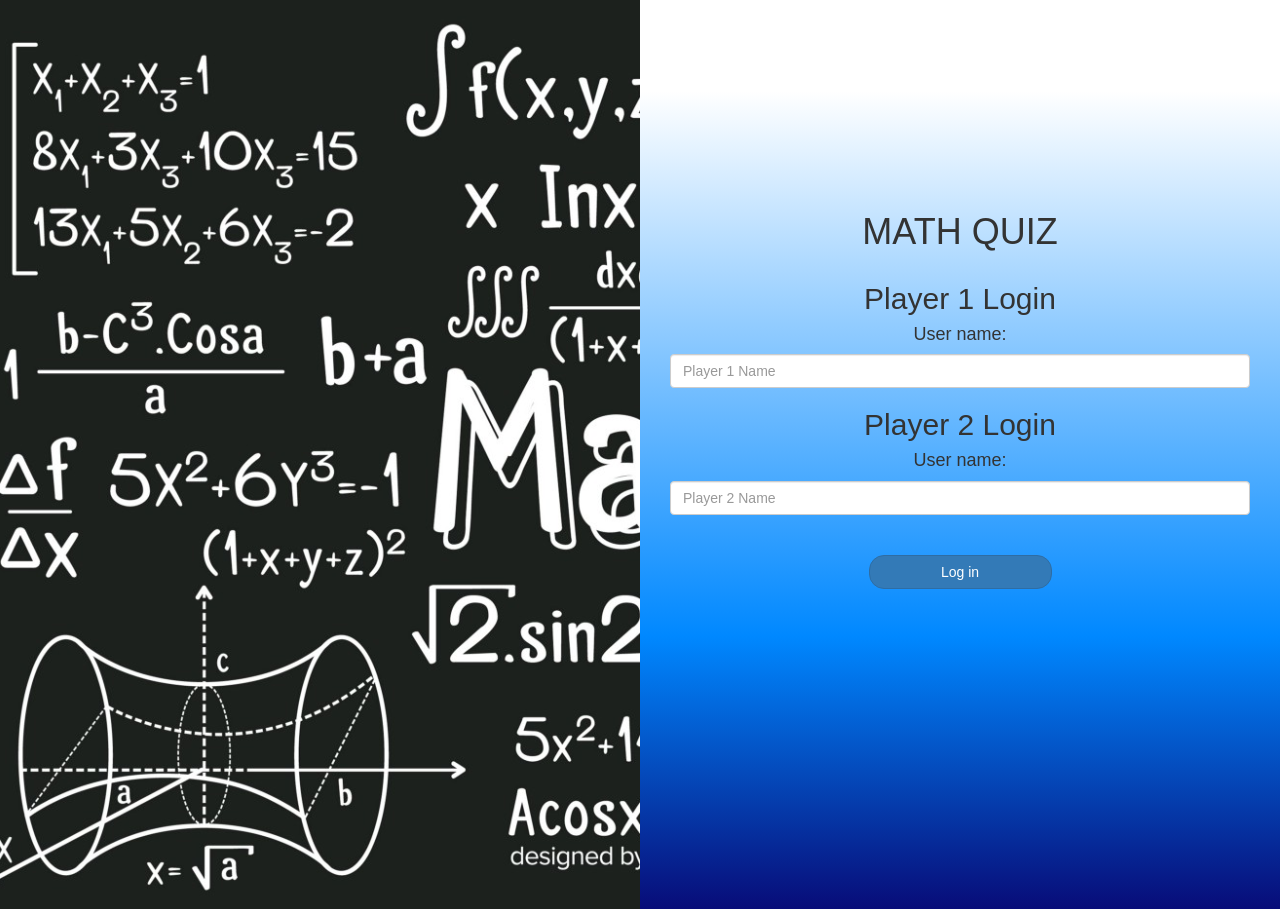
<file: index.html>
<!DOCTYPE html>
<html>

<head>
	<title> Math Quiz! </title>

	<meta name="viewport" content="width=device-width, initial-scale=1">
	<link rel="stylesheet" href="https://maxcdn.bootstrapcdn.com/bootstrap/3.4.0/css/bootstrap.min.css">
    <script src="https://ajax.googleapis.com/ajax/libs/jquery/3.4.1/jquery.min.js"></script>
    <script src="https://maxcdn.bootstrapcdn.com/bootstrap/3.4.0/js/bootstrap.min.js"></script>


	<link rel="stylesheet" type="text/css" href="style.css">

	<script src="main.js"></script>
</head>

<body background="math.jpeg">
	<center>
		<div class="second_div col-lg-6 col-md-6 col-sm-6 col-xs-12">
			<h1>MATH QUIZ</h1>
				<div id="login1" class="login_div1 col-lg-12 col-md-12 col-sm-12 col-xs-12">
					<h2>Player 1 Login</h2>
					<h4>User name:</h4>
					<input class = "form-control" id = "p1_user" placeholder="Player 1 Name">
				</div>
				<br>
				<br>
				<div id="login 2" class="login_div2 col-lg-12 col-md-12 col-sm-12 col-xs-12">
					<h2>Player 2 Login</h2>
					<h4>User name:</h4>
					<input class = "form-control" id = "p2_user" placeholder="Player 2 Name">
					<br>
				</div>
			<button id="button" class = "btn btn-primary" style = "width: 30%" onclick = "addUser()">Log in</button>
		</div>


	</center>
</body>

</html>
</file>
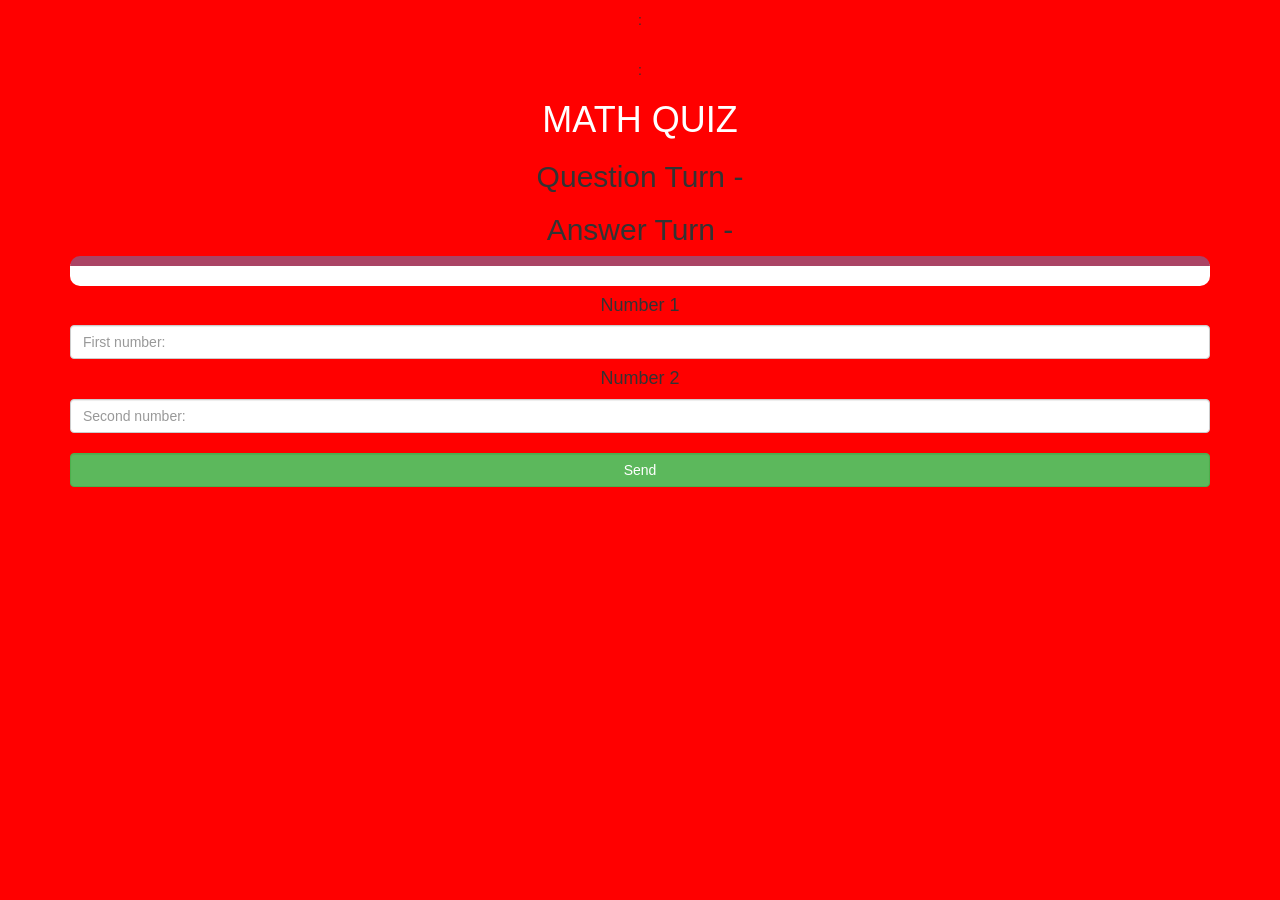
<file: quiz_game_page.html>
<!DOCTYPE html>
<html>

<head>
	<title> Math Quiz! </title>

	<meta name="viewport" content="width=device-width, initial-scale=1">
	<link rel="stylesheet" href="https://maxcdn.bootstrapcdn.com/bootstrap/3.4.0/css/bootstrap.min.css">
    <script src="https://ajax.googleapis.com/ajax/libs/jquery/3.4.1/jquery.min.js"></script>
    <script src="https://maxcdn.bootstrapcdn.com/bootstrap/3.4.0/js/bootstrap.min.js"></script>


	<link rel="stylesheet" type="text/css" href="style.css">
</head>
<body style="background-color: red;">
    <h4 id = "pl_name"></h4> <span id = "p1_score">:</span>
    <br>
    <br>
    <h4 id = "p2_name"></h4> <span id = "p2_score">:</span>
    <div class = "container">
        <center>
            <h1 style="color:white;">MATH QUIZ</h2>
            <h2 id = "question">Question Turn - </h3> <span id = "question_player"></span>
            <h2 id = "answer"> Answer Turn - </h3> <span id = "answer_player"></span>
            <div id = "output">
            </div>
            <h4>Number 1</h4>
            <input id = "number-1" class = "form-control" placeholder = "First number:">
            <h4>Number 2</h4>
            <input id = "number-2" class = "form-control" placeholder = "Second number:">
            <br>
            <button class = "btn btn-success form-control" id = "send" onclick = "send()">Send</button>
        </center>
    </div>
	<script src="quiz_game.js"></script>
</body>
</html>
</file>
<file: style.css>
body{
    text-align: center;
    background-size: cover;
    background-position: center;
}
#button{
    border-radius: 15px;
    margin-top: 20px;
}

.second_div{
    background: linear-gradient(rgb(255, 255, 255) 10%,rgb(0, 136, 255) 70%, rgb(8, 12, 120) 100%);
    float: right;
    height: 100%;
    text-align: center;
    padding-top: 15%;
    padding-bottom: 25%;
}

#output{
    background: white;
    border-radius: 10px;
    border-top: 10px solid #aa4465;
    padding: 10px;
    float: none;
    text-align: left;

}
</file>
